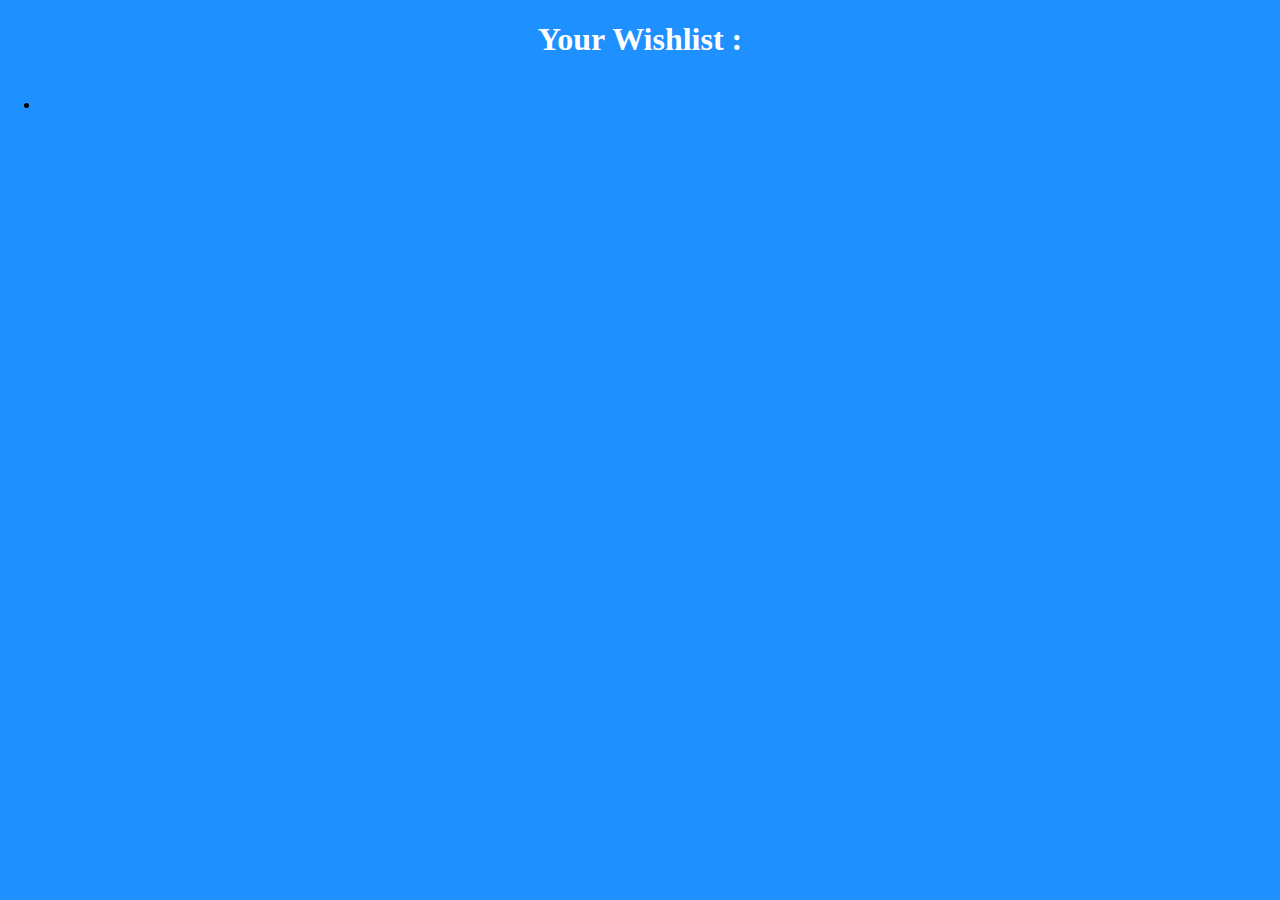
<file: src/main/resources/templates/wishlistdisplay.html>
<!DOCTYPE html>
<html lang="en" xmlns:th="http://www.w3.org/1999/xhtml">
<head>
    <meta charset="UTF-8">
    <title>Title</title>
    <link rel="stylesheet" type="text/css" href="../static/css/wldisplay.css" th:href="@{/css/wldisplay.css}">
</head>
<body>
<header th:replace="fragments/header :: header">
</header>
    <div class="wishlistbox">
        <h1>Your Wishlist :</h1>
        <div class="userwishlist">
            <ul th:each="list : ${wishlist}">
                <li th:text="${list}"></li>
            </ul>
        </div>
    </div>
<footer th:replace="fragments/footer :: footer"></footer>
</body>
</html>
</file>
